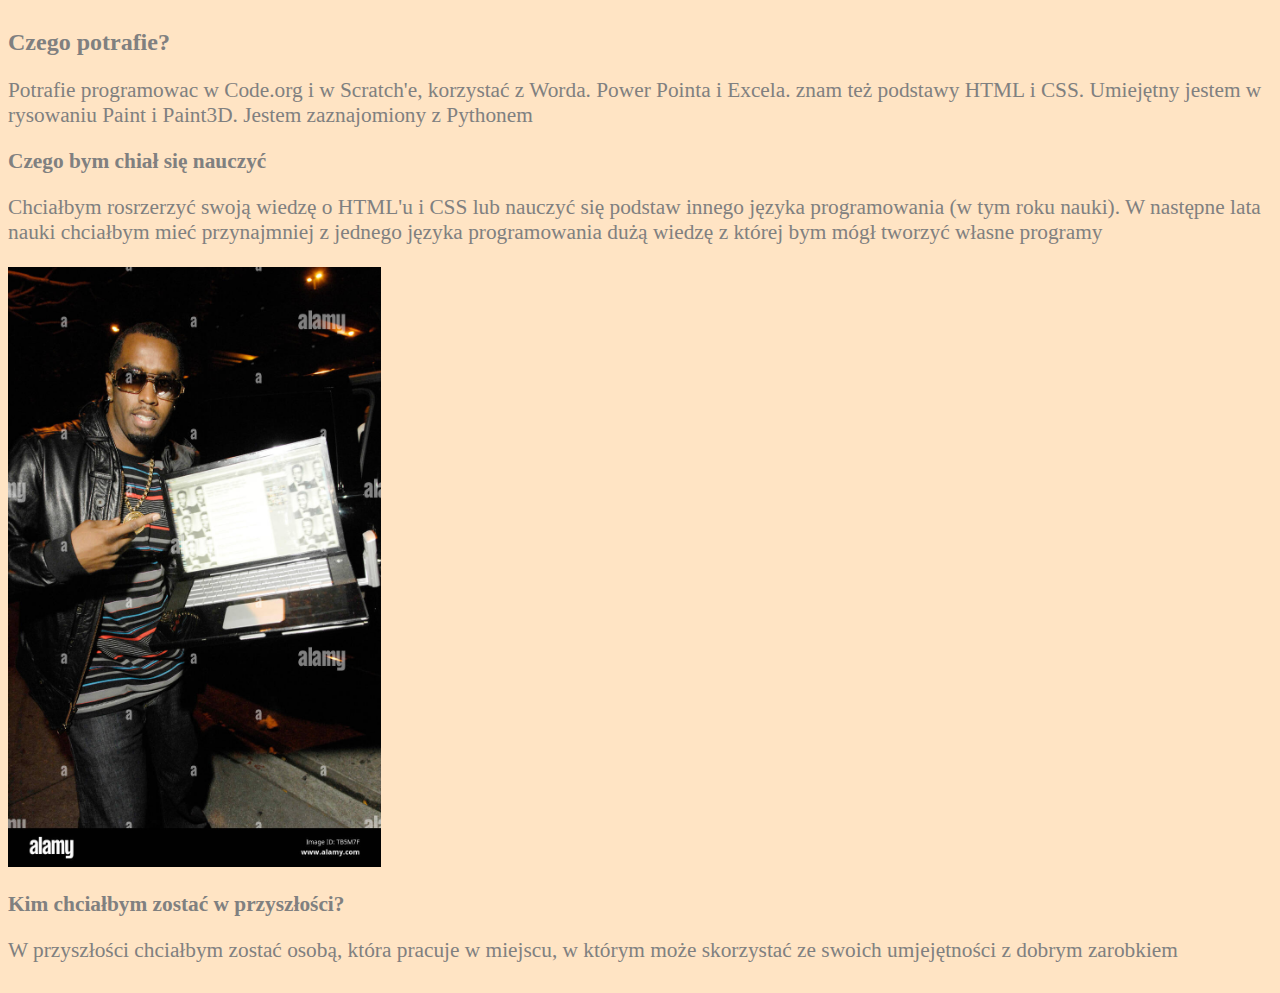
<file: index.html>
<!DOCTYPE html>
<html lang="en">
<head>
    <meta charset="UTF-8">
    <meta name="viewport" content="width=device-width, initial-scale=1.0">
    <title>Document</title>
    <link rel="stylesheet" href="style.css">
    <link rel="preconnect" href="https://fonts.googleapis.com">
<link rel="preconnect" href="https://fonts.gstatic.com" crossorigin>
<link href="https://fonts.googleapis.com/css2?family=IBM+Plex+Serif:ital,wght@0,100;0,200;0,300;0,400;0,500;0,600;0,700;1,100;1,200;1,300;1,400;1,500;1,600;1,700&display=swap" rel="stylesheet">
</head>
<body>
<div>


    
    <p><h2><p class=".ibm-plex-serif-thin"></p> Czego potrafie?</h2></p>
    <p class=".ibm-plex-serif-thin"> Potrafie programowac w Code.org i w Scratch'e, korzystać z Worda. Power Pointa i Excela. znam też podstawy HTML i CSS. Umiejętny jestem w rysowaniu Paint i Paint3D. Jestem zaznajomiony z Pythonem</p>
    <h2><p>Czego bym chiał się nauczyć</h2></p>
    <p class=".ibm-plex-serif-thin">Chciałbym rosrzerzyć swoją wiedzę o HTML'u i CSS lub nauczyć się podstaw innego języka programowania (w tym roku nauki). W następne lata nauki chciałbym mieć przynajmniej z jednego języka programowania dużą wiedzę z której bym mógł tworzyć własne programy 
        <p></p><img src="diddywcomputer.jpg">
    <h2><p>Kim chciałbym zostać w przyszłości?</h2></p>
   
    <p class=".ibm-plex-serif-thin"> W przyszłości chciałbym zostać osobą, która pracuje w miejscu, w którym może skorzystać ze swoich umjejętności z dobrym zarobkiem

</div>
</body>
</html>
</file>
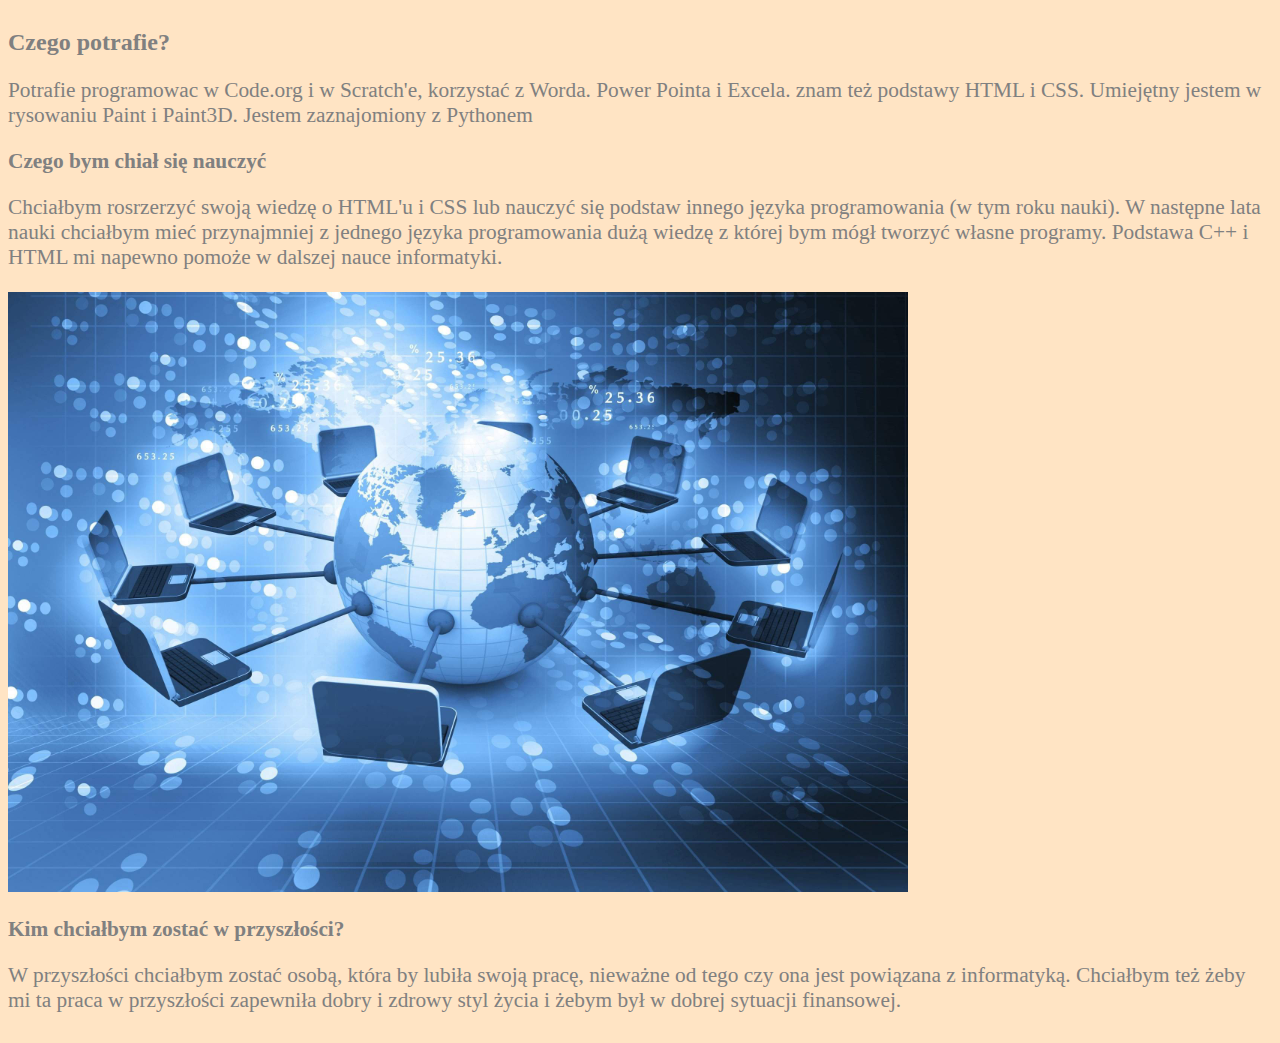
<file: index2.html>
<!DOCTYPE html>
<html lang="en">
<head>
    <meta charset="UTF-8">
    <meta name="viewport" content="width=device-width, initial-scale=1.0">
    <title>Document</title>
    <link rel="stylesheet" href="style.css">
    <link rel="preconnect" href="https://fonts.googleapis.com">
<link rel="preconnect" href="https://fonts.gstatic.com" crossorigin>
<link href="https://fonts.googleapis.com/css2?family=IBM+Plex+Serif:ital,wght@0,100;0,200;0,300;0,400;0,500;0,600;0,700;1,100;1,200;1,300;1,400;1,500;1,600;1,700&display=swap" rel="stylesheet">
</head>
<body>
<div>


    
    <p><h2><p class=".ibm-plex-serif-thin"></p> Czego potrafie?</h2></p>
    <p class=".ibm-plex-serif-thin"> Potrafie programowac w Code.org i w Scratch'e, korzystać z Worda. Power Pointa i Excela. znam też podstawy HTML i CSS. Umiejętny jestem w rysowaniu Paint i Paint3D. Jestem zaznajomiony z Pythonem</p>
    <h2><p>Czego bym chiał się nauczyć</h2></p>
    <p class=".ibm-plex-serif-thin">Chciałbym rosrzerzyć swoją wiedzę o HTML'u i CSS lub nauczyć się podstaw innego języka programowania (w tym roku nauki). W następne lata nauki chciałbym mieć przynajmniej z jednego języka programowania dużą wiedzę z której bym mógł tworzyć własne programy. Podstawa C++ i HTML mi napewno pomoże w dalszej nauce informatyki.
        <p></p><img src="komp.jpg">
    <h2><p>Kim chciałbym zostać w przyszłości?</h2></p>
   
    <p class=".ibm-plex-serif-thin"> W przyszłości chciałbym zostać osobą, która by lubiła swoją pracę, nieważne od tego czy ona jest powiązana z informatyką. Chciałbym też żeby mi ta praca w przyszłości zapewniła dobry i zdrowy styl życia i żebym był w dobrej sytuacji finansowej.

</div>
</body>
</html>
</file>
<file: style.css>
p{

color:grey;
font-size: 16pt;


}

body{

color: grey;
background-color: bisque;

}

img{

width: auto;
height: 600px;

}

div{

max-width: 6000px;
margin: auto;
width: auto;
text-align: left;
align-content: center;

}
.ibm-plex-serif-thin {
    font-family: "IBM Plex Serif", serif;
    font-weight: 100;
    font-style: normal;
  }
  
  .ibm-plex-serif-extralight {
    font-family: "IBM Plex Serif", serif;
    font-weight: 200;
    font-style: normal;
  }
  
  .ibm-plex-serif-light {
    font-family: "IBM Plex Serif", serif;
    font-weight: 300;
    font-style: normal;
  }
  
  .ibm-plex-serif-regular {
    font-family: "IBM Plex Serif", serif;
    font-weight: 400;
    font-style: normal;
  }
  
  .ibm-plex-serif-medium {
    font-family: "IBM Plex Serif", serif;
    font-weight: 500;
    font-style: normal;
  }
  
  .ibm-plex-serif-semibold {
    font-family: "IBM Plex Serif", serif;
    font-weight: 600;
    font-style: normal;
  }
  
  .ibm-plex-serif-bold {
    font-family: "IBM Plex Serif", serif;
    font-weight: 700;
    font-style: normal;
  }
  
  .ibm-plex-serif-thin-italic {
    font-family: "IBM Plex Serif", serif;
    font-weight: 100;
    font-style: italic;
  }
  
  .ibm-plex-serif-extralight-italic {
    font-family: "IBM Plex Serif", serif;
    font-weight: 200;
    font-style: italic;
  }
  
  .ibm-plex-serif-light-italic {
    font-family: "IBM Plex Serif", serif;
    font-weight: 300;
    font-style: italic;
  }
  
  .ibm-plex-serif-regular-italic {
    font-family: "IBM Plex Serif", serif;
    font-weight: 400;
    font-style: italic;
  }
  
  .ibm-plex-serif-medium-italic {
    font-family: "IBM Plex Serif", serif;
    font-weight: 500;
    font-style: italic;
  }
  
  .ibm-plex-serif-semibold-italic {
    font-family: "IBM Plex Serif", serif;
    font-weight: 600;
    font-style: italic;
  }
  
  .ibm-plex-serif-bold-italic {
    font-family: "IBM Plex Serif", serif;
    font-weight: 700;
    font-style: italic;
  }
</file>
